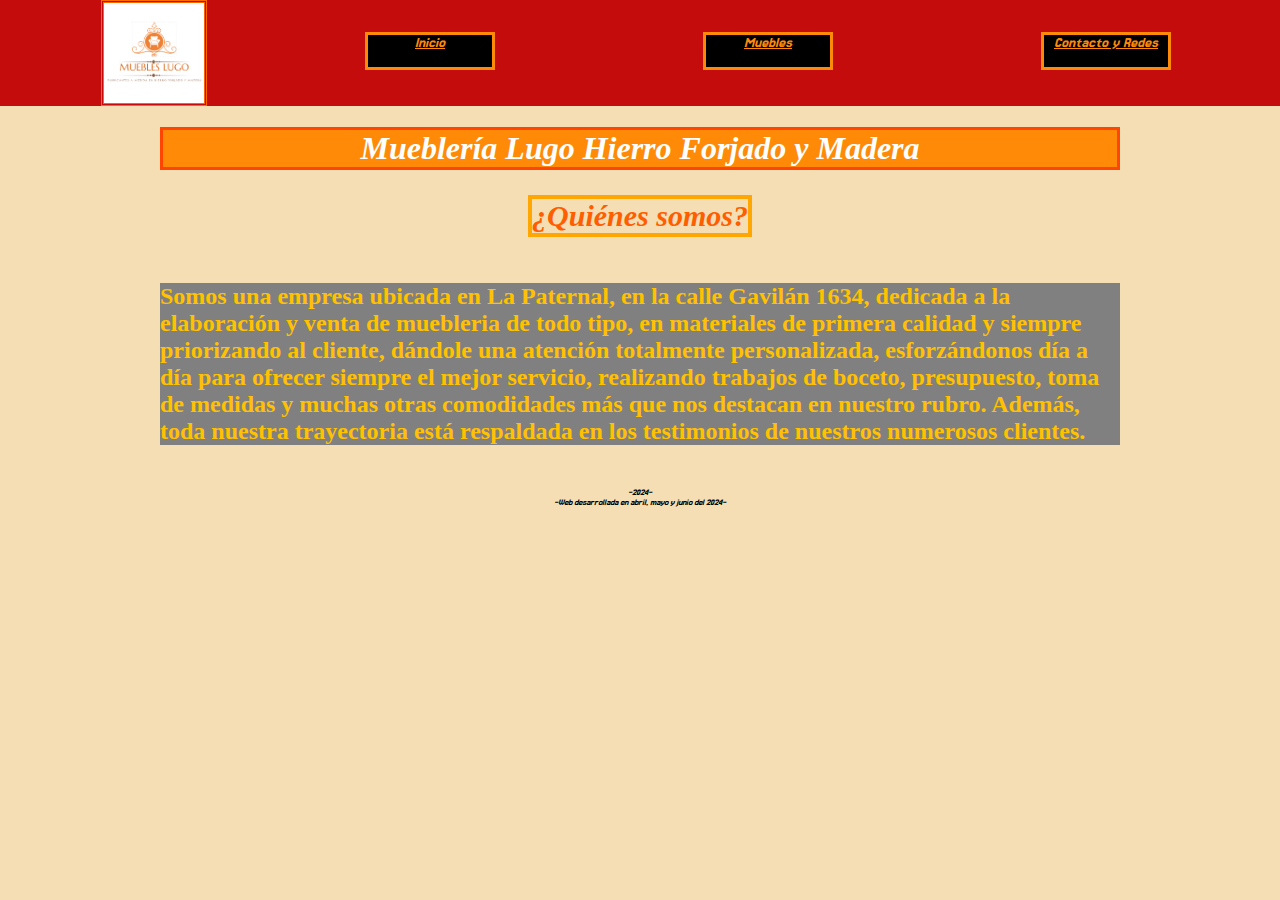
<file: index.html>
<!DOCTYPE html>
<html lang="en">
 <head>
    <meta charset="UTF-8">
    <meta name="viewport" content="width=device-width, initial-scale=1.0">
    <title>Muebles Lugo</title>
    <link rel="stylesheet" href="/css/index.css">
    <link rel="preconnect" href="https://fonts.googleapis.com">
    <link rel="preconnect" href="https://fonts.gstatic.com" crossorigin>
    <link href="https://fonts.googleapis.com/css2?family=Jersey+15&family=Recursive:wght@300..1000&family=Roboto:ital,wght@0,100;0,300;0,400;0,500;0,700;0,900;1,100;1,300;1,400;1,500;1,700;1,900&display=swap" rel="stylesheet">
    <link rel="preconnect" href="https://fonts.googleapis.com">
    <link rel="preconnect" href="https://fonts.gstatic.com" crossorigin>
    <link href="https://fonts.googleapis.com/css2?family=Jersey+15&family=Recursive:wght@300..1000&family=Roboto:ital,wght@0,100;0,300;0,400;0,500;0,700;0,900;1,100;1,300;1,400;1,500;1,700;1,900&display=swap" rel="stylesheet">
 </head>

 <body>

   <header> 
      <img class="imgNAV" src="/imagenes/LOGO MUEBLES LUGO.png" alt="El logo de la empresa.">

        <nav>
           
           <a class="parrafosNAV jersey-15-regular botonesNAV" href="/index.html">Inicio</a>
           <a class="parrafosNAV jersey-15-regular botonesNAV" href="/otrasPaginas/muebles.html">Muebles</a>
           <a class="parrafosNAV jersey-15-regular botonesNAV" href="/otrasPaginas/contacto_y_redes.html">Contacto y Redes</a>
           
        </nav>

   </header>

     <main>

        <h1>Mueblería Lugo Hierro Forjado y Madera</h1>
         <section>
            <article class="articleINDEX">
                <h2>¿Quiénes somos?</h2>
                <h3><p class="parrafosMAIN">Somos una empresa ubicada en La Paternal, en la calle Gavilán 1634, dedicada a la elaboración y venta de muebleria de todo tipo, en materiales de primera calidad y siempre priorizando al cliente, dándole una atención totalmente personalizada, esforzándonos día a día para ofrecer siempre el mejor servicio, realizando trabajos de boceto, presupuesto, toma de medidas y muchas otras comodidades más que nos destacan en nuestro rubro.
                Además, toda nuestra trayectoria está respaldada en los testimonios de nuestros numerosos clientes.</p></h3>
            </article>
         </section>

     </main>

     <footer>

        <p class="parrafosFOOTER jersey-15-footer">-2024-</p>
        <p class="parrafosFOOTER jersey-15-footer">-Web desarrollada en abril, mayo y junio del 2024-</p>
      
     </footer>

 </body>
</html>
</file>
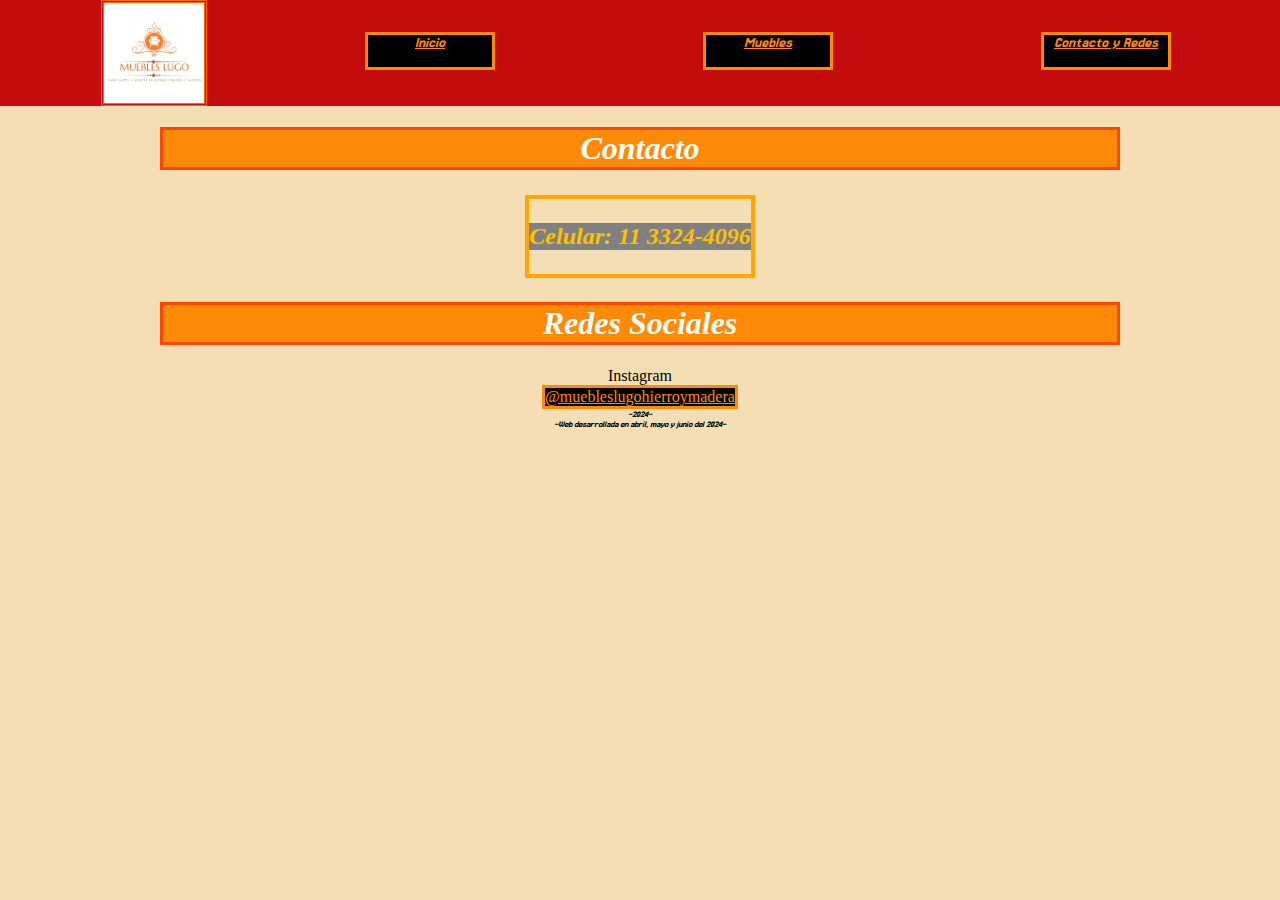
<file: otrasPaginas/contacto_y_redes.html>
<!DOCTYPE html>
<html lang="en">
 <head>
    <meta charset="UTF-8">
    <meta name="viewport" content="width=device-width, initial-scale=1.0">
    <title>Muebles Lugo: contacto y redes</title>
    <link rel="stylesheet" href="/css/index.css">
    <link rel="preconnect" href="https://fonts.googleapis.com">
    <link rel="preconnect" href="https://fonts.gstatic.com" crossorigin>
    <link href="https://fonts.googleapis.com/css2?family=Jersey+15&family=Recursive:wght@300..1000&family=Roboto:ital,wght@0,100;0,300;0,400;0,500;0,700;0,900;1,100;1,300;1,400;1,500;1,700;1,900&display=swap" rel="stylesheet">
    <link rel="preconnect" href="https://fonts.googleapis.com">
    <link rel="preconnect" href="https://fonts.gstatic.com" crossorigin>
    <link href="https://fonts.googleapis.com/css2?family=Jersey+15&family=Recursive:wght@300..1000&family=Roboto:ital,wght@0,100;0,300;0,400;0,500;0,700;0,900;1,100;1,300;1,400;1,500;1,700;1,900&display=swap" rel="stylesheet">
 </head>

   <body>

  <header> 

         <img class="imgNAV" src="/imagenes/LOGO MUEBLES LUGO.png" alt="El logo de la empresa.">

        <nav>
           
           <a class="parrafosNAV jersey-15-regular botonesNAV" href="/index.html">Inicio</a>
           <a class="parrafosNAV jersey-15-regular botonesNAV" href="/otrasPaginas/muebles.html">Muebles</a>
           <a class="parrafosNAV jersey-15-regular botonesNAV" href="/otrasPaginas/contacto_y_redes.html">Contacto y Redes</a>

        </nav>

  </header>

    <main>

         <h1>Contacto</h1>
     <section>
       <article class="articleCONTACTO">
         <h2><p class="parrafosMAIN">Celular: 11 3324-4096</p></h2>
       </article>
     </section>
         <h1>Redes Sociales</h1>
         <section>
             <article class="articleCONTACTO">Instagram <a href="https://instagram.com/muebleslugohierroymadera?igsh=MTMzcTcwY2UyM3ozcg==">@muebleslugohierroymadera</a>
            </article>
         </section>

    </main>

     <footer>

       <p class="parrafosFOOTER jersey-15-footer">-2024-</p>
       <p class="parrafosFOOTER jersey-15-footer">-Web desarrollada en abril, mayo y junio del 2024-</p>



     </footer>

  </body>
</html>
</file>
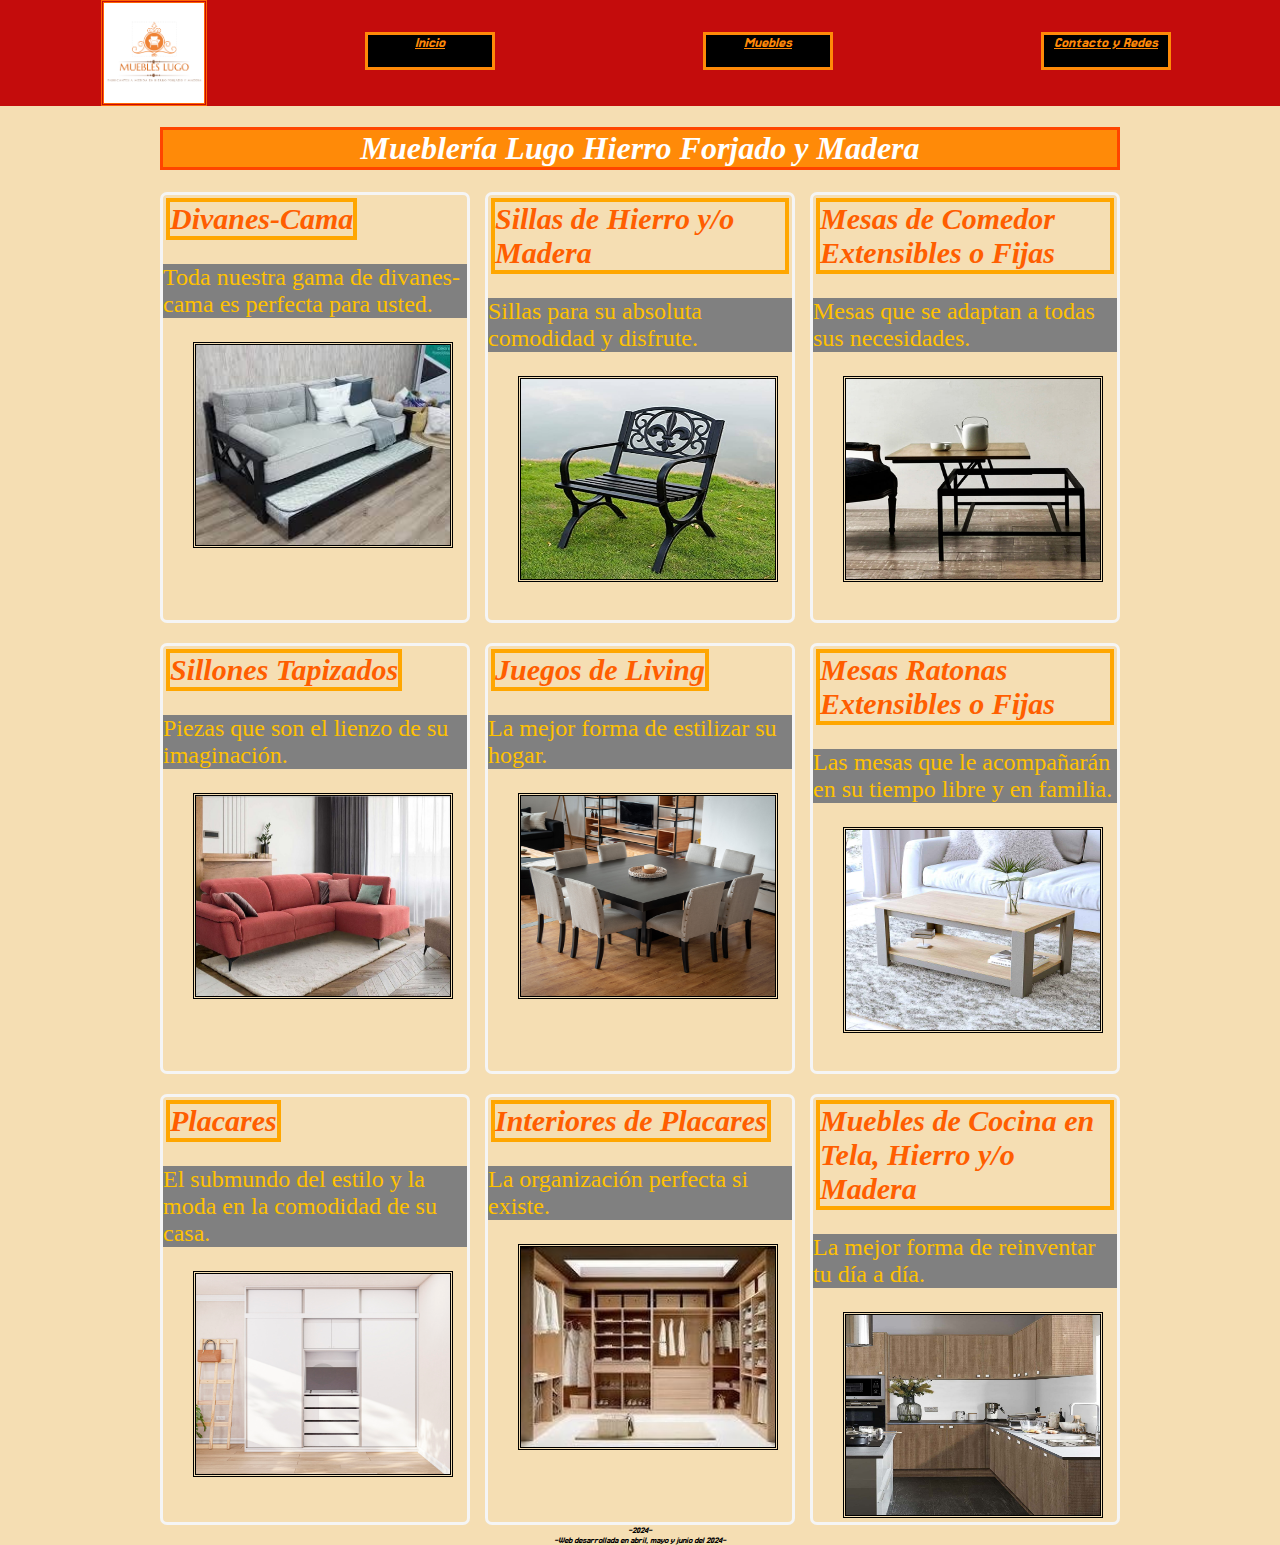
<file: otrasPaginas/muebles.html>
<!DOCTYPE html>
<html lang="en">
  <head>
    <meta charset="UTF-8">
    <meta name="viewport" content="width=device-width, initial-scale=1.0">
    <title>Muebles Lugo: muebles</title>
    <link rel="stylesheet" href="/css/index.css">
    <link rel="preconnect" href="https://fonts.googleapis.com">
    <link rel="preconnect" href="https://fonts.gstatic.com" crossorigin>
    <link href="https://fonts.googleapis.com/css2?family=Jersey+15&family=Recursive:wght@300..1000&family=Roboto:ital,wght@0,100;0,300;0,400;0,500;0,700;0,900;1,100;1,300;1,400;1,500;1,700;1,900&display=swap" rel="stylesheet">
    <link rel="preconnect" href="https://fonts.googleapis.com">
    <link rel="preconnect" href="https://fonts.gstatic.com" crossorigin>
    <link href="https://fonts.googleapis.com/css2?family=Jersey+15&family=Recursive:wght@300..1000&family=Roboto:ital,wght@0,100;0,300;0,400;0,500;0,700;0,900;1,100;1,300;1,400;1,500;1,700;1,900&display=swap" rel="stylesheet">
  </head>

 <body>

    <header> 
        <img class="imgNAV" src="/imagenes/LOGO MUEBLES LUGO.png" alt="El logo de la empresa.">
  
          <nav>
             
             <a class="parrafosNAV jersey-15-regular botonesNAV" href="/index.html">Inicio</a>
             <a class="parrafosNAV jersey-15-regular botonesNAV" href="/otrasPaginas/muebles.html">Muebles</a>
             <a class="parrafosNAV jersey-15-regular botonesNAV" href="/otrasPaginas/contacto_y_redes.html">Contacto y Redes</a>
          </nav>
  
      </header>

    <main>

        <h1>Mueblería Lugo Hierro Forjado y Madera</h1>
        <section class="sectionMUEBLES">
            <article class="articleMUEBLES">
                <h2>Divanes-Cama</h2>
                <p class="parrafosMAIN">Toda nuestra gama de divanes-cama es perfecta para usted.</p>
                <img src="/imagenes/Divan cama negro.jpg" alt="Divan-cama negro con reposabrazos dividido">
            </article>
            <article class="articleMUEBLES">
                <h2>Sillas de Hierro y/o Madera</h2>
                <p class="parrafosMAIN">Sillas para su absoluta comodidad y disfrute.</p>  
                <img src="/imagenes/Silla de hierro.jpg" alt="Silla negra de hierro estilo moderno">
            </article>
            <article class="articleMUEBLES">
                <h2>Mesas de Comedor Extensibles o Fijas</h2>
                <p class="parrafosMAIN">Mesas que se adaptan a todas sus necesidades.</p>
                <img src="/imagenes/Mesa elevable negra.jpg" alt="Mesa elevable negra">
            </article>
            <article class="articleMUEBLES">
                <h2>Sillones Tapizados</h2>
                <p class="parrafosMAIN">Piezas que son el lienzo de su imaginación.</p>
                <img src="/imagenes/sillon tapizado.jpg" alt="un estetico sillon tapizado en rojo">

            </article>
            <article class="articleMUEBLES">
                <h2>Juegos de Living</h2>
                <p class="parrafosMAIN">La mejor forma de estilizar su hogar.</p>
                <img src="/imagenes/juego de comedor.jpg" alt="un moderno juego de living con toques de minimalismo">

            </article>
            <article class="articleMUEBLES">
                <h2>Mesas Ratonas Extensibles o Fijas</h2>
                <p class="parrafosMAIN">Las mesas que le acompañarán en su tiempo libre y en familia.</p>
                <img src="/imagenes/mesa ratona.jpg" alt="una mesa ratona expansible minimalista">

            </article>
            <article class="articleMUEBLES">
                <h2>Placares</h2>
                <p class="parrafosMAIN">El submundo del estilo y la moda en la comodidad de su casa.</p>
                <img src="/imagenes/placar.jpg" alt="un placar minimalista blanco">
                
            </article>
            <article class="articleMUEBLES">
                <h2>Interiores de Placares</h2>
                <p class="parrafosMAIN">La organización perfecta si existe.</p>
                <img src="/imagenes/interior de placar.jpg" alt="un ámplio y cómodo interior de placar, óptimo para grandes cantidades de ropa">

            </article>
            <article class="articleMUEBLES">
                <h2>Muebles de Cocina en Tela, Hierro y/o Madera</h2>
                <p class="parrafosMAIN">La mejor forma de reinventar tu día a día.</p>
                <img src="/imagenes/muebles de cocina.jpg" alt="piezas en madera y distintas aleaciones que brindan un agradable estilo rústico">

            </article>
            
        </section>

    </main>

    <footer>

     <p class="parrafosFOOTER jersey-15-footer">-2024-</p>
     <p class="parrafosFOOTER jersey-15-footer">-Web desarrollada en abril, mayo y junio del 2024-</p>

      
  </footer>

 </body>
</html>
</file>
<file: css/index.css>
.jersey-15-header{ 
     font-family: "Jersey 15", sans-serif;
     font-weight: 400;
     font-style: oblique;

}

.jersey-15-regular {
     font-family: "Jersey 15", sans-serif;
     font-weight: 400;
     font-style: oblique;
}

.jersey-15-footer {
     font-family: "Jersey 15", sans-serif;
     font-size: medium;
     font-weight: 400;
     font-style: oblique;
     text-decoration: none;
}  

header {  display: grid;
          grid-template-columns: 1fr 4fr;
          justify-items: center;
          background-color: #C40C0C;
          color: #FF6500;
          margin: auto;
          text-align: center;
} 

body{ background-color: wheat;
     margin: 0;

}

footer{ background-color: wheat;

}



h1{ text-decoration: none;
     background-color: #FF8A08;
     color: white;
     border: 3px solid orangered;
     text-align: center;
     font-style: italic;

}

h2{ font-size: 30px;
     font-style: oblique;
     text-decoration: none;
     background-color: none;
     color: #ff5e00;
     border: 4px solid #ffa600;
     max-width: fit-content;
     margin: 3px;

}

p{ text-decoration: none;
     color: #ffa600;
     max-width: fit-content;
    

}

a{ background-color: black;
     color: #FF8A08;
     border: 3px solid #FF8A08;   

}

img{ width: 254px;
     height: 200px;
     border: 3.5px double ;
     position: relative;
      left: 10%;
      right: 25%;

}

.parrafosHEADER{ font-size: 13px ;
     background-color: #C40C0C ;
     color: #FFC100 ;
     text-align: left;

}

.parrafosMAIN{ font-size: 24px;
     background-color: grey ;
     color: #FFC100

}

.parrafosFOOTER{ font-size: 10px;
     color: black;
     text-align: center;
     width: 60%;
     margin: auto;
     text-decoration: none;

}

.parrafosNAV{ text-align: center;
     padding-left: 10px;
     padding-right: 10px;
     margin-right: 104px;
     margin-left: 104px;
     margin-top: 32px;
     margin-bottom: 36px;

}

main{ max-width: 75%;
     margin: auto;

}

.sectionMUEBLES{ justify-content: space-evenly;
     display: grid;
     grid-template-columns: repeat(3, 1fr);
     grid-template-rows: repeat(3, 1fr);
     grid-column-gap: 15px;
     grid-row-gap: 20px;  

}

article{ border: 3px solid whitesmoke;
         border-radius: 7px;
         justify-content: center;
         align-items: center;

}

nav{ display: grid;
     grid-template-columns: repeat(3, 1fr);
     grid-template-rows: 1fr;
     grid-column-gap: 0px;
     grid-row-gap: 0px;

}

.articleINDEX{ border: none; 
     display: flex;
     flex-direction: column;
     justify-content: center;
     align-items: center;
    
}

.articleCONTACTO{ border: none;
     display: flex;
     flex-direction: column;
     justify-content: center;
     align-items: center;
   
}

.articleMUEBLES:hover{ transform: scale(1.05);
     border-radius: 4px;
     opacity: 1;
     background-color: antiquewhite;


}

.botonesNAV:hover { transform: scale(1.3);
     border-radius: 4px;
     opacity: 1;
     background-color: black;

}
.imgNAV{
     max-width: 100px;
     max-height: 100px;

}

@media(max-width: 425px) {
     nav {
          display: grid;
          grid-template-columns: 1fr;
          grid-template-rows: 1fr 1fr 1fr;
          grid-column-gap: 0px;
          grid-row-gap: 0px;
     }
   
     .imgNAV {
          max-width: 100px;
          max-height: 100px;
          position: relative;
          left: 33.9%;
          right: 25%;
     }

     .parrafosNAV { text-align: center;
          padding-left: 10px;
          padding-right: 10px; 
          margin-right: 1px;
          margin-left: 1px;
          margin-top: 1px;
          margin-bottom: 1px;
          position: relative;
      }

      .sectionMUEBLES{
          display: block;
      }
}
</file>
